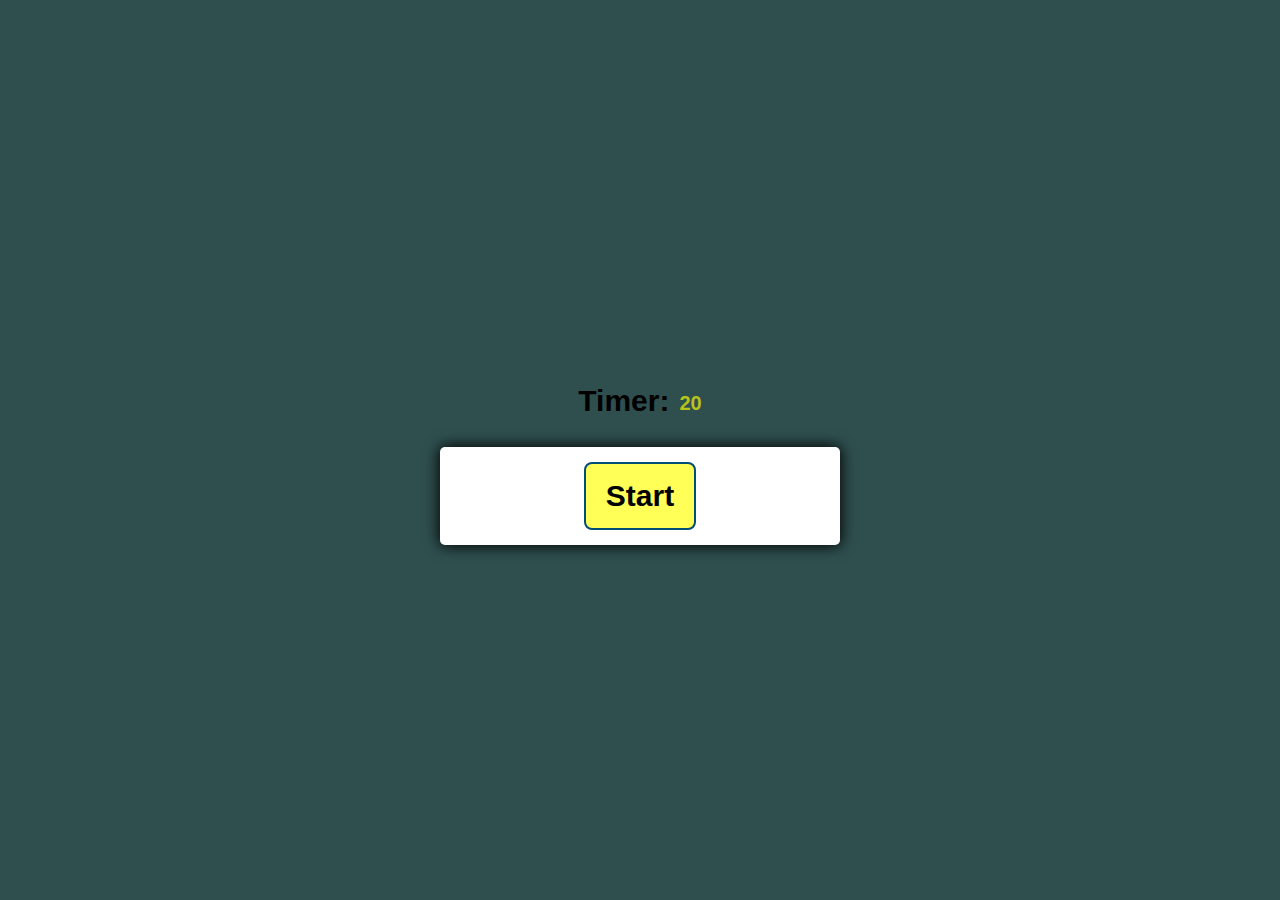
<file: index.html>
<!DOCTYPE html>
<html lang="en">
<head>
    <meta charset="UTF-8">
    <meta http-equiv="X-UA-Compatible" content="IE=edge">
    <meta name="viewport" content="width=device-width, initial-scale=1.0">
    <title>JavaScript Quiz</title>
    <link rel="stylesheet" href="./assets/css/style.css">
</head>

<body>
    <section>
    <div class="timer">
        <h1 id ="time">Timer:</h1>
        <h2 id="timer-count">00:00</h2>
    </div>
    
    <div class="container">
        <div id="question-body" class="content endGame">
            <div id="question">Question</div>
            <div id="answer-buttons" class="btn-grid">
                <button class="btn">Answer 1</button>
                <button class="btn">Answer 2</button>
                <button class="btn">Answer 3</button>
                <button class="btn">Answer 4</button>
            </div>
        </div>
        <div class="direct">
            <button id="start-btn" class="start-btn btn">Start</button>
            <button id="next-btn" class="next-btn btn content">Next</button>
            <a href="score.html" id="score-btn" class="score-btn btn content">See Scores</a>
        </div>
    </div>
    </section>
    <script src="./assets/js/script.js"></script>
</body>
</html>
</file>
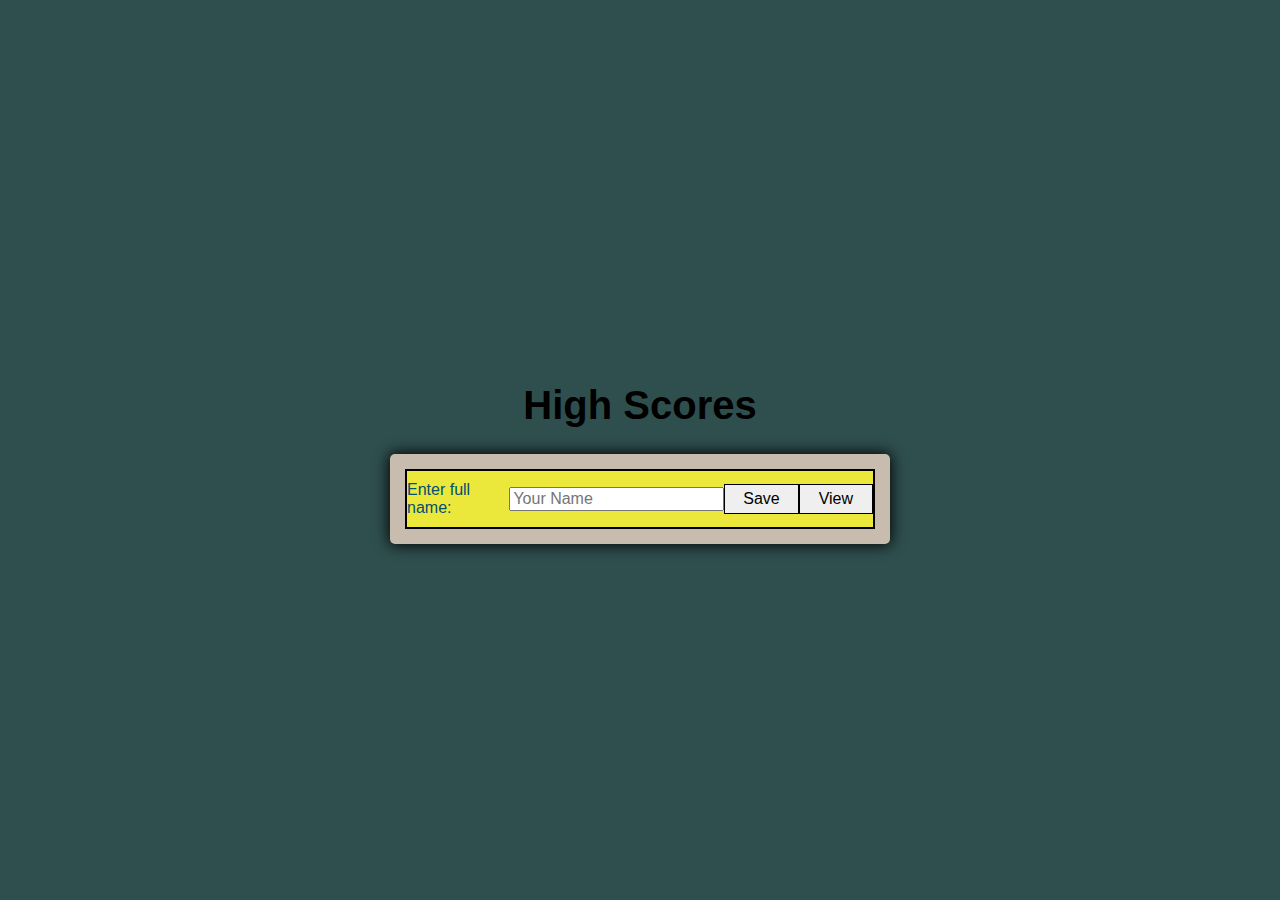
<file: score.html>
<!DOCTYPE html>
<html lang="en">
<head>
    <meta charset="UTF-8">
    <meta http-equiv="X-UA-Compatible" content="IE=edge">
    <meta name="viewport" content="width=device-width, initial-scale=1.0">
    <title>High Scores</title>
    <link rel="stylesheet" href="./assets/css/style.css">
    <link rel="stylesheet" href="./assets/css/score.css">
</head>
<body>
    <section>
    <div class="scores">
        <h1 id="score-title">High Scores</h1>
    </div>
    <div class="container">
    <form class="score-form content">
        <label class="form-input" for="name">Enter full name: </label>
        <input type="text" placeholder="Your Name" name="name" id="name" class="form-input">
        <button onclick="save()" class="form-btn" id="save-btn" type="button">Save</button>
        <button class="form-btn" id="view-btn" type="button">View</button>
        <button id="start-btn" class="start-btn btn content">Start</button>
    </form>
    
    </div>

    </section>
    <script src="./assets/js/score.js"></script>
</body>
</html>
</file>
<file: assets/css/style.css>
* {
    box-sizing: border-box;
    font-family: Arial, Helvetica, sans-serif;
    font-size: 16px;
}

:root {
    --primary: #000000;
    --secondary: #024e76;
    --tertiary: #ffff00a8; 
    --correct: rgb(35, 240,120);
    --incorrect: rgb(236,4,4);
}

body {
    background-color: darkslategray;
    height: 100vh;
    width: 100vw;
    display: flex;
    justify-content: center;
    align-items: center;
    padding: 0;
    margin: 0;
}

.timer {
    display:flex;
    justify-content: center;
    align-items: center;
}

.timer h1 {
font-size: 30px;
font-weight: bold;  
}

#timer-count {
    background-color: darkslategray;
    font-size: 20px;
    padding: 20px 0 15px 10px;
    color: var(--tertiary);
}

.container{
    width: 400px;
    max-width: 100%;
    background-color: #ffffff;
    border-radius: 5px;
    padding: 15px;
    box-shadow: 0 0 15px 1px;
}

.btn-grid {
    display: grid;
    grid-template-columns: repeat(2,auto);
    gap:12px;
    margin: 20px 0;
}

.btn {
    background-color: var(--tertiary);
    border:2px solid var(--secondary);
    border-radius: 8px;
    padding: 6px;
}

.btn:hover {
    border-color: rgb(250, 115, 239);
}

.btn.correct {
    background-color: var(--correct);
}

.btn.incorrect {
    background-color: var(--incorrect);
}

.direct {
    display: flex;
    justify-content: center;
    align-items: center;
}

.start-btn, .next-btn, .score-btn {
    font-size: 30px;
    font-weight: bold;
    padding: 15px 20px;
}

.content {
    display: none;
}

.score-btn {
    text-decoration: none;
}
</file>
<file: assets/css/score.css>
.scores {
    display: flex;
    justify-content: center;
    align-items: center;
    color: var(--primary);
}

.scores h1 {
    font-size: 40px;
}

.container {
    height: 90px;
    width:500px;
    background-color: rgb(199, 188, 173);
}

.score-form {
    display: flex;
    justify-content: space-around;
    align-items: center;
    width:100%;
    height:100%;
    font-size: 30px;
    color: var(--secondary);
    background-color: var(--tertiary);
    border: 2px solid var(--primary);
}

.form-btn {
    border: 1px solid var(--primary);
    height: 30px;
    width: 80px;
}
</file>
